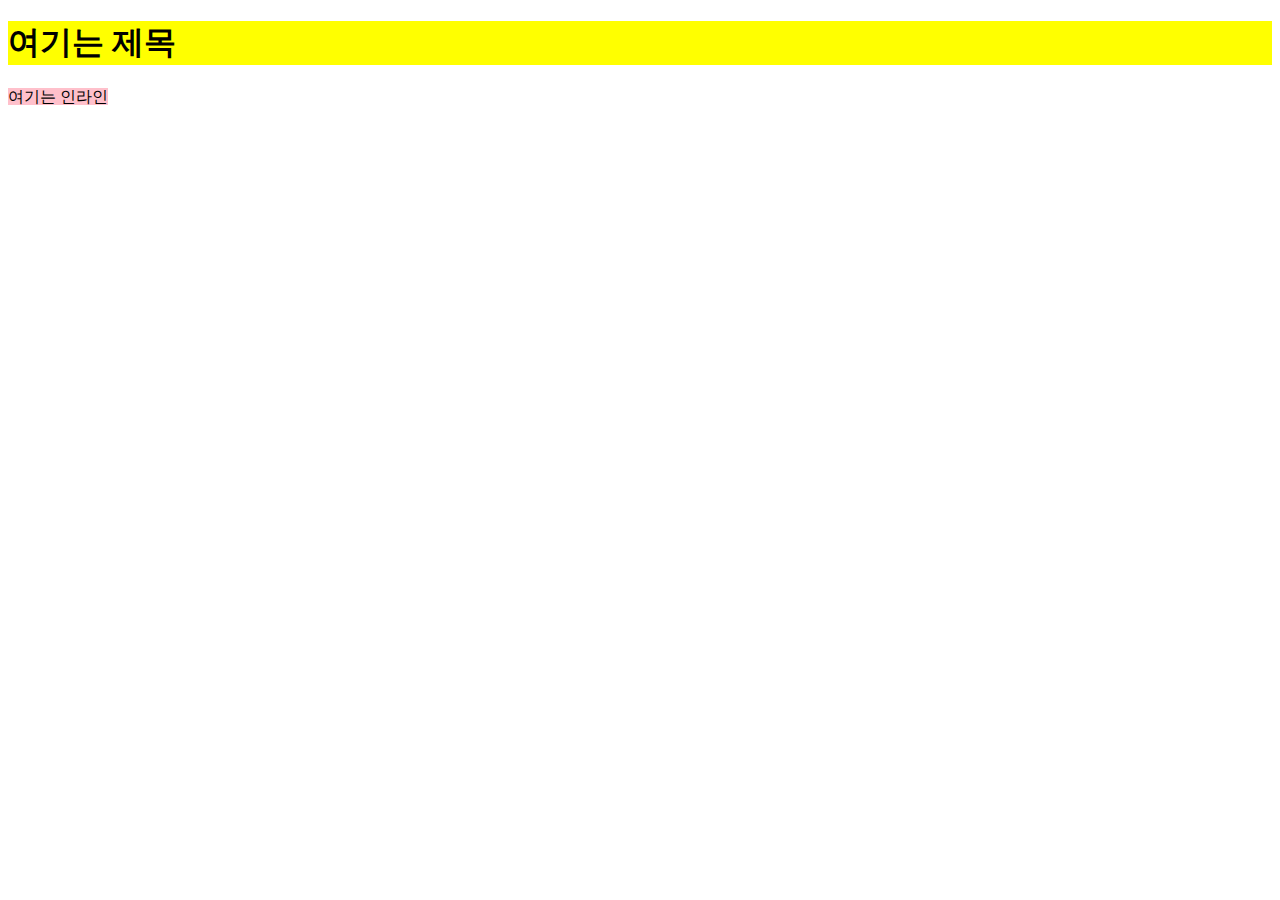
<file: block-inline.html>
<!DOCTYPE html>
<html lang="ko-KR">
<head>
  <meta charset="UTF-8">
  <meta name="viewport" content="width=device-width, initial-scale=1.0">
  <meta http-equiv="X-UA-Compatible" content="ie=edge">
  <title>블럭과 인라인 박스의 차이</title>
  <style>
    h1{
      background-color:yellow;
    }
    span{
      background-color:pink;
    }
  </style>
</head>
<body>
  <h1>여기는 제목</h1>
  <span>여기는 인라인</span>
</body>
</html>
</file>
